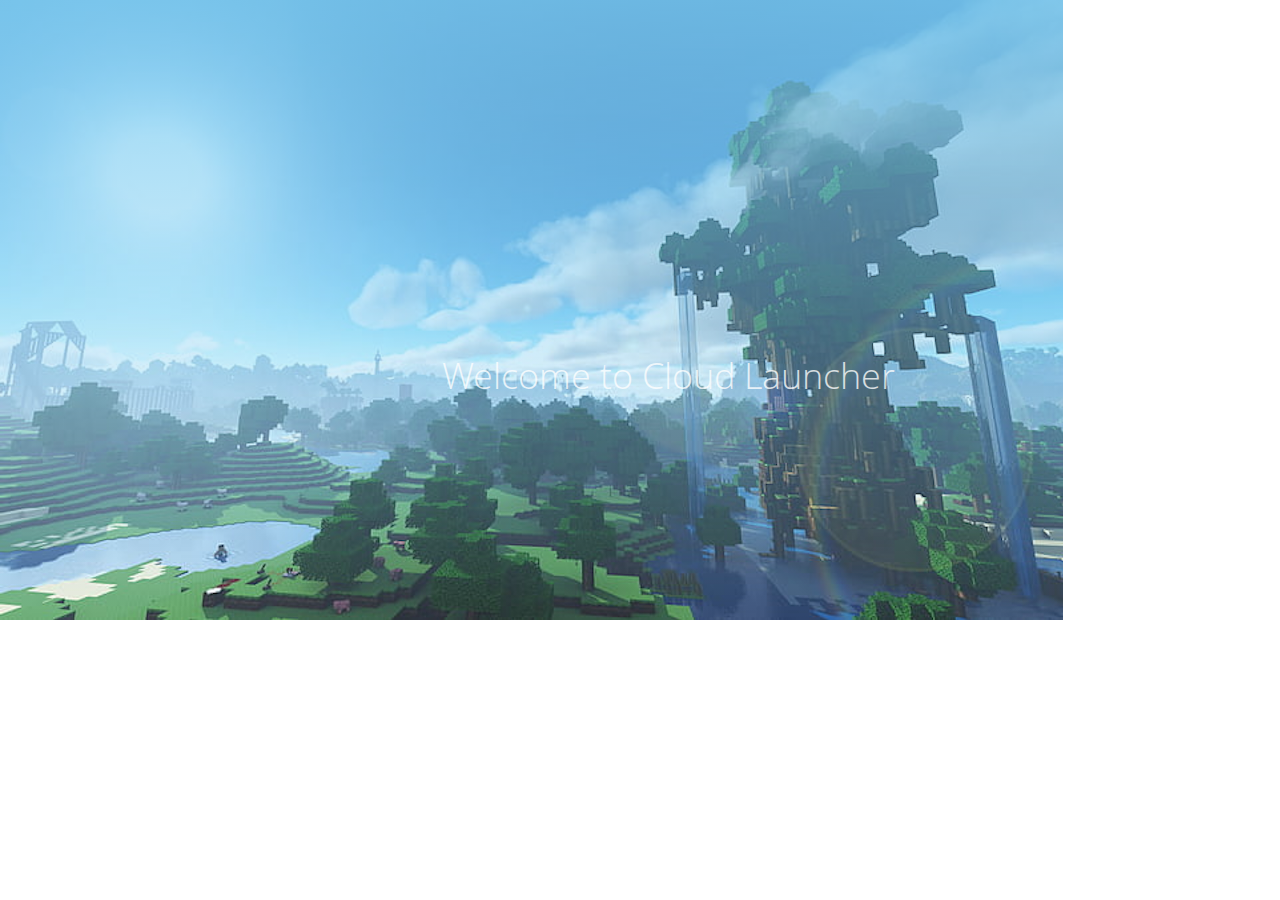
<file: src/main/resources/theme/index.html>
<html>
<head>
    <title>Cloud Launcher Theme</title>
    <link rel="stylesheet" type="text/css" href="css/style.css">
</head>

<body class="noselect">

    <div class="container">

        <div class="launcher">

            <div class="launch">

                <span id="intro" class="bold">Welcome to Cloud Launcher</span>

                <span id="launch" class="bold"><button onclick="feedback.install()" class="btn" id="launch-btn">Launch Client</button></span>

                <span id="load" class="bold">Just getting a few things ready</span>

                <span id="done" class="bold">Installing is finished</span>

                <span id="repair-done" class="bold">Repairing is finished</span>

                <span id="running" class="bold">Cloud Client is running...</span>
            
                <div class="index">

                    <span id="index">Downloading...</span>
                </div>
            
                <span id="setting" class="bold"><button onclick="setting()" class="btn" id="setting-btn"></button></span>

                <span id="client-down" class="bold">Cloud Client has been closed</span>
            
            </div>

            <div class="settings">

                <div id="java-path" class="setting">Java Path: <input type="text" id="java-path-input"></div>

                <div id="mc-path" class="setting">Minecraft Path: <input type="text" id="mc-path-input"></div>

                <div id="max-ram" class="setting">Allocated RAM: <input type="text" id="max-ram-input"></div>

                <div id="jvm-args" class="setting">JVM Args: <input type="text" id="jvm-args-input"></div>
                
                <!--
                <div id="output-gui" class="setting">
                    <label class="switch">
                        <input type="checkbox">
                        <span class="slider round"></span>
                    </label>
                    <span id="output-gui-text">Client Output Gui</span>
                </div>
                -->

                <div id="repair" class="setting"><button onclick="feedback.repair()" class="btn" id="repair-btn">Repair Game</button></div>

                <div id="version" class="setting">Game Version:<select id="version-select"></select></div>

                <span id="setting-close" class="setting"><button onclick="settingClose()" class="btn" id="setting-close-btn"></button></span>

            </div>

        </div>
    </div>

    <div class="loader">
        <object type="image/svg+xml" data="assets/spinner.svg"></object>
    </div>

    <form id="db-get" action="./db/get.php" method="post">

    </form>

    <form id="db-put" action="./db/put.php" method="post">

    </form>

    <!-- jquery -->
    <script src="https://code.jquery.com/jquery-3.7.1.min.js"></script>
    <script src="js/script.js"></script>
</body>
</html>
</file>
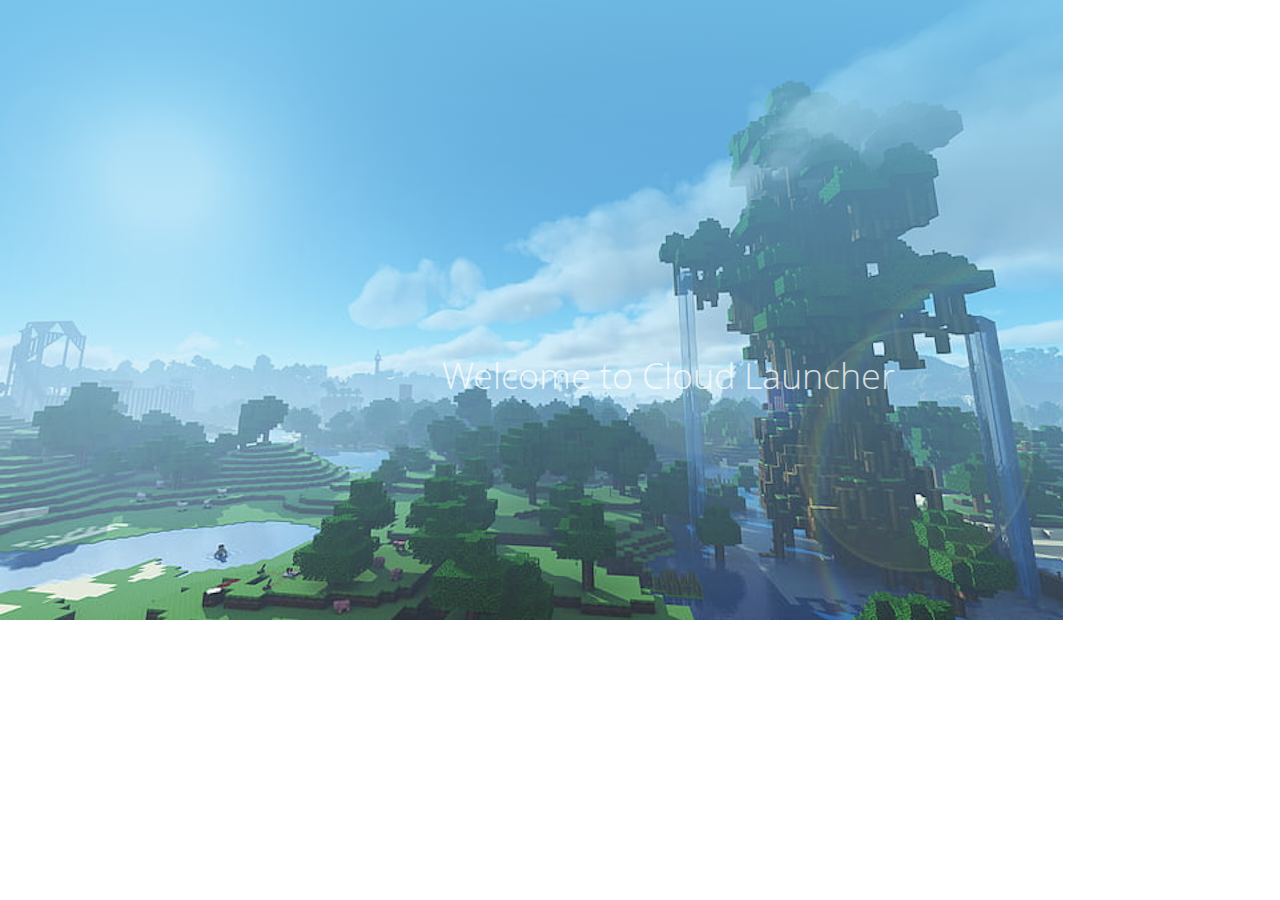
<file: src/main/resources/html/launcher/index.html>
<html>
<head>
    <title>Cloud Launcher Test</title>
    <link rel="stylesheet" type="text/css" href="css/style.css">
</head>

<body class="noselect">

<div class="container">

    <div class="launcher">

        <div class="launch">

            <span id="intro" class="bold">Welcome to Cloud Launcher</span>

            <span id="launch" class="bold"><button onclick="feedback.install()" class="btn" id="launch-btn">Launch Client</button></span>

            <span id="load" class="bold">Just getting a few things ready</span>

            <span id="done" class="bold">Installing is finished</span>

            <span id="rDone" class="bold">Repairing is finished</span>

            <span id="running" class="bold">Cloud Client is running...</span>
            
            <div class="index">

                <span id="index">Downloading...</span>
            </div>
            
            <span id="setting" class="bold"><button onclick="setting()" class="btn" id="setting-btn"></button></span>

            <span id="client-down" class="bold">Cloud Client has been closed</span>
            
        </div>

        <div class="settings">

            <div id="java-path" class="setting">Java Path: <input type="text" id="java-path-input"></div>

            <div id="mc-path" class="setting">Minecraft Path: <input type="text" id="mc-path-input"></div>

            <div id="max-ram" class="setting">Allocated RAM: <input type="text" id="max-ram-iuput"></div>

            <div id="jvm-args" class="setting">JVM Args: <input type="text" id="jvm-args-input"></div>
            
            <div id="output-gui" class="setting">
                <label class="switch">
                    <input type="checkbox">
                    <span class="slider round"></span>
                </label>
                <span id="output-gui-text">Client Output Gui</span>
            </div>

            <div id="repair" class="setting"><button onclick="feedback.repair()" class="btn" id="repair-btn">Repair Game</button></div>

            <div id="version" class="setting">Game Version: 
                <select id="version-select">
                    <option value="latest">latest version</option>
                </select>
            </div>

            <span id="setting-close" class="setting"><button onclick="settingClose()" class="btn" id="setting-close-btn"></button></span>

        </div>

    </div>
</div>

<div class="loader">
    <object type="image/svg+xml" data="assets/spinner.svg"></object>
</div>

<!-- jquery -->
<script src="https://ajax.googleapis.com/ajax/libs/jquery/3.7.1/jquery.min.js"></script>

<script src="js/script.js"></script>
</body>
</html>
</file>
<file: src/main/resources/theme/css/style.css>
@font-face {
    font-family: "Open Sans";
    src: url('../assets/OpenSans-Light.woff2') format('woff2'),
    url('../assets/OpenSans-Light.woff') format('woff');
    font-weight: 300;
    font-style: normal;
}

@font-face {
    font-family: "Montserrat";
    src: url('../assets/Montserrat-Bold.woff2') format('woff2'),
    url('../assets/Montserrat-Bold.woff') format('woff');
    font-weight: bold;
    font-style: normal;
}

html, body {
    margin: 0px;
    padding: 0px;
    overflow: hidden; /*Remove scrollbars*/
}

.container {
    background: linear-gradient(0deg, rgba(226, 153, 226, 0) 0%, rgba(120, 203, 241, 0.8)100%), url("../assets/bg_1063x620.png") !important;
    width: 1063px;
    height: 620px;
    position: relative;
}

.launcher {

}

/*Install Index*/
.launcher .index #index{
    font-size: 24px;
    text-align: center;
    padding-top: 33%;
}

/*Loader*/
.loader {
    position: absolute;
    right: 45px;
    bottom: 76px;
    height: 40px;
    padding-right: 2%;
    display: none;
}

.loader object {
    width: 100px;
}

.launch {
    text-align: center;
    padding-top: 33%;
    padding-left: 25.8%;
}

.launch span {
    font-family: "Open Sans", Helvetica, Arial, sans-serif;
    font-size: 36px;
    font-weight: 300;
    color: #FFFFFF;
    display: none;
}

/*Launch Button*/
.launch #launch #launch-btn {
    display: inline-block;
    text-decoration: none;
    margin-bottom: 0;
    font-weight: 400;
    text-align: center;
    vertical-align: middle;
    cursor: pointer;
    background-image: none;
    border: 1px solid transparent;
    white-space: nowrap;
    padding: 6px 12px;
    font-size: 32px;
    min-width: 280px;
    line-height: 1.42857143;
    border-radius: 4px;
    -webkit-user-select: none;
    -moz-user-select: none;
    -ms-user-select: none;
    user-select: none;
    font-family: 'Montserrat', Helvetica, Arial, sans-serif;
    text-transform: uppercase;
    font-weight: bold;
    text-align: center;
    font-size: 30px;
    border: 3px solid;
    padding: 17px 0;
    transition: all 0.3s ease;
    -webkit-transition: all 0.3s ease;
    -moz-transition: all 0.3s ease;
    border-radius: 0;
    border-color: #778af875;
    color: #FFFFFF;
    background-color: rgba(46, 119, 255, 0.274);
}

.launch #launch #launch-btn:hover {
    background: #77acdf75;
    color: rgb(46, 119, 255);
    border-color: #77acdf75;
}

.settings {
    background: rgba(197, 200, 243, 0.5);
    text-align: center;
    position: absolute;
    width: 400px;
    height: 630px;
    top: 0px;
    left: 0px;
    display: none;
}

.setting {
    font-family: "Open Sans", Helvetica, Arial, sans-serif;
    font-size: 20px;
    font-weight: 300;
    color: #FFFFFF;
    display: none;
}

.settings #output-gui {
    font-size: 25px;
    position: relative;
    top: 250px;
}
.settings #output-gui #output-gui-text {
    position: relative;
    top: 22px;
}

.settings #version {
    position: relative;
    top: 280;
}

/*Setting Client Output Gui Switch Checkbox*/
.switch {
    position: relative;
    display: inline-block;
    width: 60px;
    height: 34px;
  }
  
  /* Hide default HTML checkbox */
  .switch input {
    opacity: 0;
    width: 0;
    height: 0;
  }

  /* The slider */
  .slider {
    position: absolute;
    cursor: pointer;
    top: 0;
    left: 0;
    right: 0;
    bottom: 0;
    background-color: #ccc;
    -webkit-transition: .4s;
    transition: .4s;
  }
  
  .slider:before {
    position: absolute;
    content: "";
    height: 26px;
    width: 26px;
    left: 4px;
    bottom: 4px;
    background-color: white;
    -webkit-transition: .4s;
    transition: .4s;
  }
  
  input:checked + .slider {
    background-color: #2196F3;
  }
  
  input:focus + .slider {
    box-shadow: 0 0 1px #2196F3;
  }
  
  input:checked + .slider:before {
    -webkit-transform: translateX(26px);
    -ms-transform: translateX(26px);
    transform: translateX(26px);
  }
  
  /* Rounded sliders */
  .slider.round {
    border-radius: 34px;
  }
  
  .slider.round:before {
    border-radius: 50%;
  }

/*Repair Button*/
.settings #repair #repair-btn {
    position: relative;
    top: 370px;

    display: inline-block;
    text-decoration: none;
    margin-bottom: 0;
    font-weight: 400;
    text-align: center;
    vertical-align: middle;
    cursor: pointer;
    background-image: none;
    border: 1px solid transparent;
    white-space: nowrap;
    padding: 6px 12px;
    font-size: 32px;
    line-height: 1.42857143;
    border-radius: 4px;
    -webkit-user-select: none;
    -moz-user-select: none;
    -ms-user-select: none;
    user-select: none;
    font-family: 'Montserrat', Helvetica, Arial, sans-serif;
    text-transform: uppercase;
    font-weight: bold;
    text-align: center;
    font-size: 30px;
    border: 3px solid;
    padding: 0;
    transition: all 0.3s ease;
    -webkit-transition: all 0.3s ease;
    -moz-transition: all 0.3s ease;
    border-radius: 0;
    border-color: #778af875;
    color: #FFFFFF;
    background-color: rgba(46, 119, 255, 0.274);
}

.settings #repair #repair-btn:hover {
    background: #77acdf75;
    color: rgb(46, 119, 255);
    border-color: #77acdf75;
}

/*Setting Button*/
.launch #setting #setting-btn{
    background-image: url("../assets/setting_84x84.png") !important;
    position: absolute;
    width: 90;
    height: 90;
    top: 509px;
    left: 0px;
}

/*Setting Close Button*/
.settings #setting-close #setting-close-btn{
    background-image: url("../assets/setting_84x84.png") !important;
    position: absolute;
    width: 90;
    height: 90;
    top: 509px;
    left: 400px;
}

.btn:hover {
    background: #77acdf75;
    color: rgb(46, 119, 255);
    border-color: #77acdf75;
}

.bold {
    font-weight: bold;
}

.noselect{
    -webkit-touch-callout: none;
    -webkit-user-select: none;
    -khtml-user-select: none;
    -moz-user-select: none;
    -ms-user-select: none;
    user-select: none;
}
</file>
<file: src/main/resources/html/launcher/css/style.css>
@font-face {
    font-family: "Open Sans";
    src: url('../assets/OpenSans-Light.woff2') format('woff2'),
    url('../assets/OpenSans-Light.woff') format('woff');
    font-weight: 300;
    font-style: normal;
}

@font-face {
    font-family: "Montserrat";
    src: url('../assets/Montserrat-Bold.woff2') format('woff2'),
    url('../assets/Montserrat-Bold.woff') format('woff');
    font-weight: bold;
    font-style: normal;
}

html, body {
    margin: 0px;
    padding: 0px;
    overflow: hidden; /*Remove scrollbars*/
}

.container {
    background: linear-gradient(0deg, rgba(226, 153, 226, 0) 0%, rgba(120, 203, 241, 0.8)100%), url("../assets/bg_1063x620.png") !important;
    width: 1063px;
    height: 620px;
    position: relative;
}

.launcher {

}

/*Install Index*/
.launcher .index #index{
    font-size: 24px;
    text-align: center;
    padding-top: 33%;
}

/*Loader*/
.loader {
    position: absolute;
    right: 45px;
    bottom: 76px;
    height: 40px;
    padding-right: 2%;
    display: none;
}

.loader object {
    width: 100px;
}

.launch {
    text-align: center;
    padding-top: 33%;
    padding-left: 25.8%;
}

.launch span {
    font-family: "Open Sans", Helvetica, Arial, sans-serif;
    font-size: 36px;
    font-weight: 300;
    color: #FFFFFF;
    display: none;
}

/*Launch Button*/
.launch #launch #launch-btn {
    display: inline-block;
    text-decoration: none;
    margin-bottom: 0;
    font-weight: 400;
    text-align: center;
    vertical-align: middle;
    cursor: pointer;
    background-image: none;
    border: 1px solid transparent;
    white-space: nowrap;
    padding: 6px 12px;
    font-size: 32px;
    min-width: 280px;
    line-height: 1.42857143;
    border-radius: 4px;
    -webkit-user-select: none;
    -moz-user-select: none;
    -ms-user-select: none;
    user-select: none;
    font-family: 'Montserrat', Helvetica, Arial, sans-serif;
    text-transform: uppercase;
    font-weight: bold;
    text-align: center;
    font-size: 30px;
    border: 3px solid;
    padding: 17px 0;
    transition: all 0.3s ease;
    -webkit-transition: all 0.3s ease;
    -moz-transition: all 0.3s ease;
    border-radius: 0;
    border-color: #778af875;
    color: #FFFFFF;
    background-color: rgba(46, 119, 255, 0.274);
}

.launch #launch #launch-btn:hover {
    background: #77acdf75;
    color: rgb(46, 119, 255);
    border-color: #77acdf75;
}

.settings {
    background: rgba(197, 200, 243, 0.5);
    text-align: center;
    position: absolute;
    width: 400px;
    height: 630px;
    top: 0px;
    left: 0px;
    display: none;
}

.setting {
    font-family: "Open Sans", Helvetica, Arial, sans-serif;
    font-size: 20px;
    font-weight: 300;
    color: #FFFFFF;
    display: none;
}

.settings #output-gui {
    font-size: 25px;
    position: relative;
    top: 250px;
}
.settings #output-gui #output-gui-text {
    position: relative;
    top: 22px;
}

.settings #version {
    position: relative;
    top: 280;
}

/*Setting Client Output Gui Switch Checkbox*/
.switch {
    position: relative;
    display: inline-block;
    width: 60px;
    height: 34px;
  }
  
  /* Hide default HTML checkbox */
  .switch input {
    opacity: 0;
    width: 0;
    height: 0;
  }

  /* The slider */
  .slider {
    position: absolute;
    cursor: pointer;
    top: 0;
    left: 0;
    right: 0;
    bottom: 0;
    background-color: #ccc;
    -webkit-transition: .4s;
    transition: .4s;
  }
  
  .slider:before {
    position: absolute;
    content: "";
    height: 26px;
    width: 26px;
    left: 4px;
    bottom: 4px;
    background-color: white;
    -webkit-transition: .4s;
    transition: .4s;
  }
  
  input:checked + .slider {
    background-color: #2196F3;
  }
  
  input:focus + .slider {
    box-shadow: 0 0 1px #2196F3;
  }
  
  input:checked + .slider:before {
    -webkit-transform: translateX(26px);
    -ms-transform: translateX(26px);
    transform: translateX(26px);
  }
  
  /* Rounded sliders */
  .slider.round {
    border-radius: 34px;
  }
  
  .slider.round:before {
    border-radius: 50%;
  }

/*Repair Button*/
.settings #repair #repair-btn {
    position: relative;
    top: 370px;

    display: inline-block;
    text-decoration: none;
    margin-bottom: 0;
    font-weight: 400;
    text-align: center;
    vertical-align: middle;
    cursor: pointer;
    background-image: none;
    border: 1px solid transparent;
    white-space: nowrap;
    padding: 6px 12px;
    font-size: 32px;
    line-height: 1.42857143;
    border-radius: 4px;
    -webkit-user-select: none;
    -moz-user-select: none;
    -ms-user-select: none;
    user-select: none;
    font-family: 'Montserrat', Helvetica, Arial, sans-serif;
    text-transform: uppercase;
    font-weight: bold;
    text-align: center;
    font-size: 30px;
    border: 3px solid;
    padding: 0;
    transition: all 0.3s ease;
    -webkit-transition: all 0.3s ease;
    -moz-transition: all 0.3s ease;
    border-radius: 0;
    border-color: #778af875;
    color: #FFFFFF;
    background-color: rgba(46, 119, 255, 0.274);
}

.settings #repair #repair-btn:hover {
    background: #77acdf75;
    color: rgb(46, 119, 255);
    border-color: #77acdf75;
}

/*Setting Button*/
.launch #setting #setting-btn{
    background-image: url("../assets/setting_84x84.png") !important;
    position: absolute;
    width: 90;
    height: 90;
    top: 509px;
    left: 0px;
}

/*Setting Close Button*/
.settings #setting-close #setting-close-btn{
    background-image: url("../assets/setting_84x84.png") !important;
    position: absolute;
    width: 90;
    height: 90;
    top: 509px;
    left: 400px;
}

.btn:hover {
    background: #77acdf75;
    color: rgb(46, 119, 255);
    border-color: #77acdf75;
}

.bold {
    font-weight: bold;
}

.noselect{
    -webkit-touch-callout: none;
    -webkit-user-select: none;
    -khtml-user-select: none;
    -moz-user-select: none;
    -ms-user-select: none;
    user-select: none;
}
</file>
